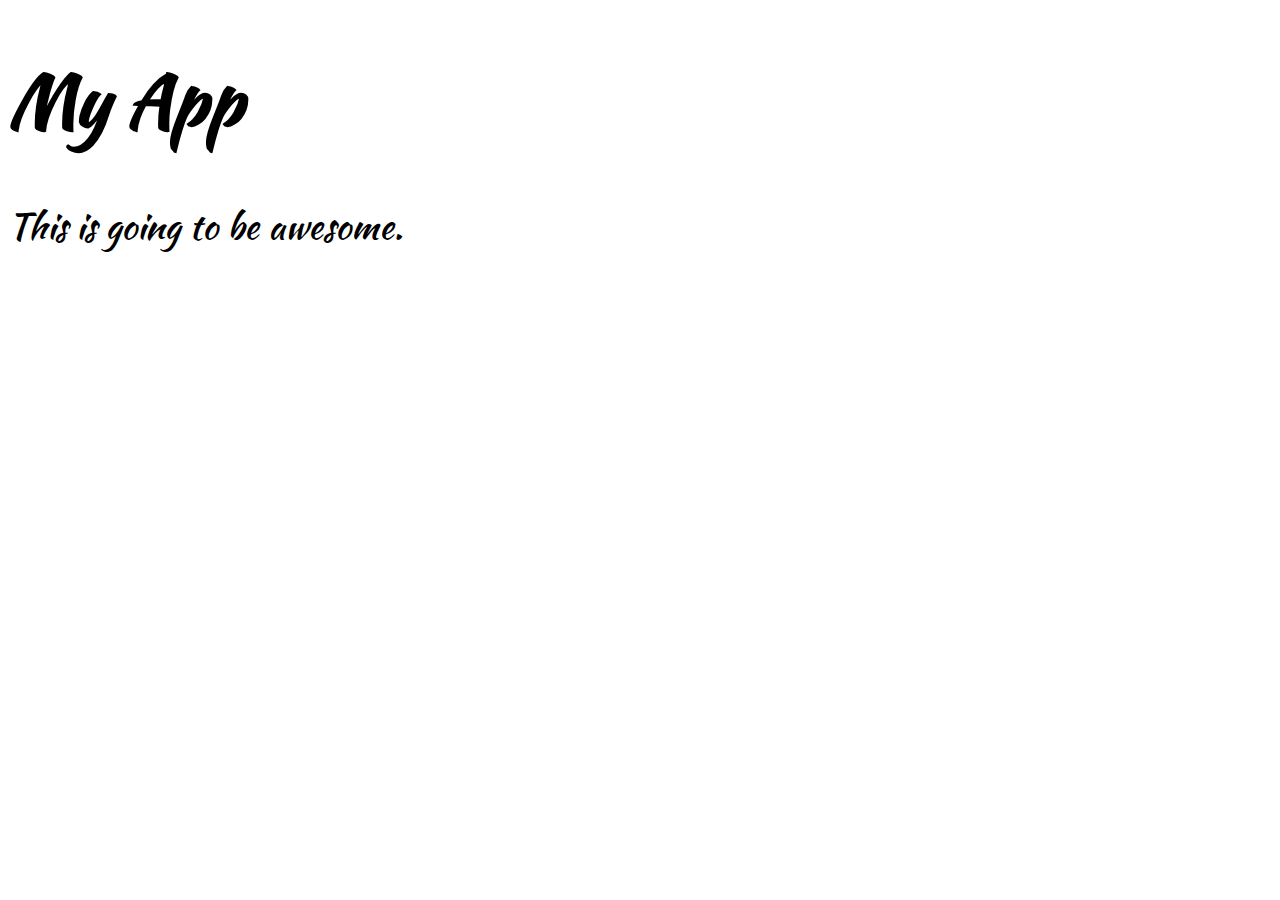
<file: index.html>
<!doctype html>
<html>

<head>
    <meta charset="utf-8">
    <title>Referral Lounge</title>

    <meta name="description" content="Make easy money by referring friends.">
    <meta name="keywords"
          content="freelancer,online,money,hiring,work form home,work from home,web,design,html,css,html5,development">
    <meta name="viewport" content="width=device-width">

    <link rel="stylesheet" href="css/style.css">

    <script src="js/lib/jquery.js"></script>
    <script src="js/app.js"></script>
</head>

<body id='my-app'>
    <h1>My App</h1>
    <p> This is going to be awesome.</p>
</body>

</html>
</file>
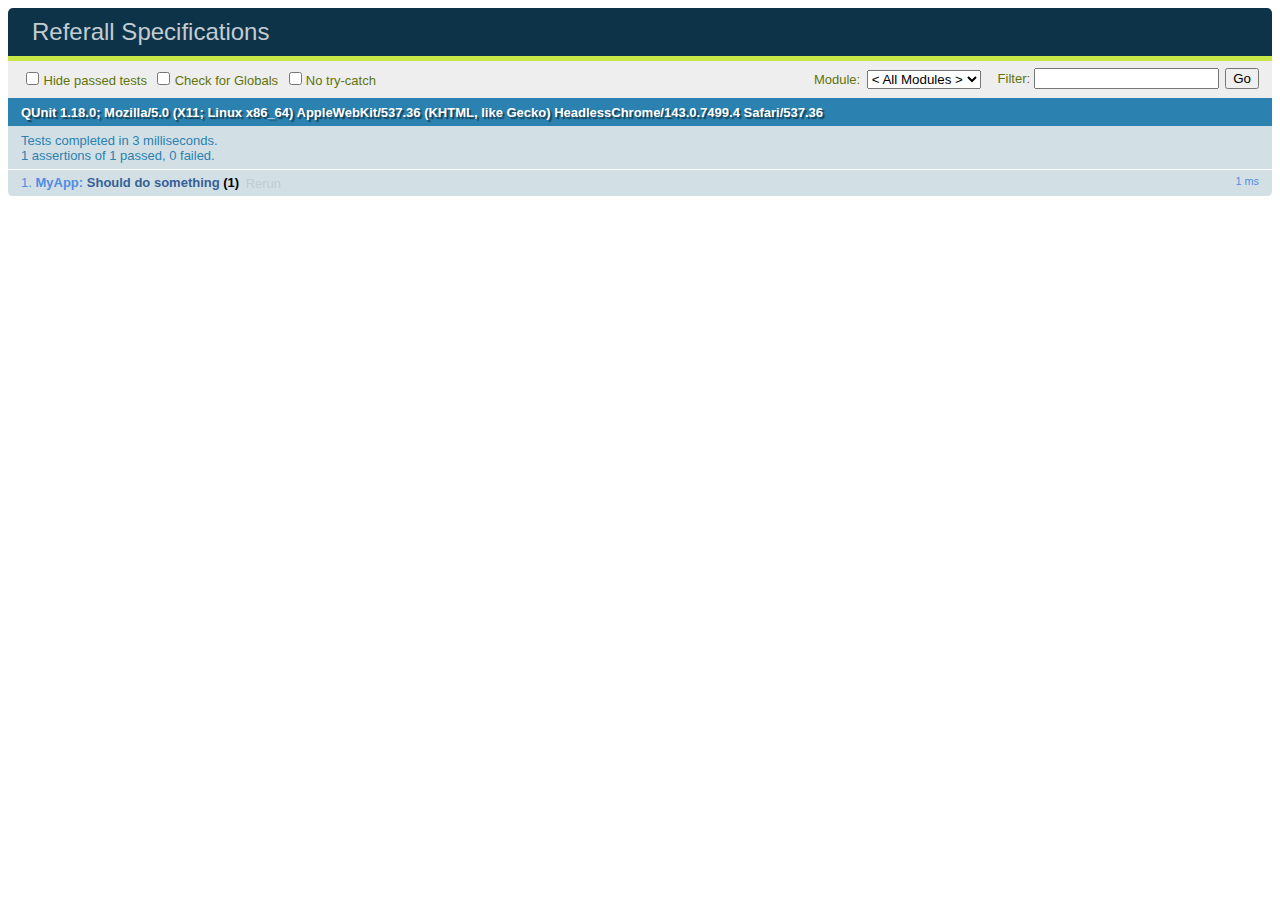
<file: test/specs.html>
<!doctype html>
<html>
<head>
    <meta charset="utf-8">
    <title>Referall Specifications</title>
    <link rel="stylesheet" href="lib/qunit.css">

    <script src="../js/lib/jquery.js"></script>

    <script src="../js/app.js"></script>
</head>
<body>
<div id="qunit"></div>
<div id="qunit-fixture"></div>

<script src="lib/qunit.js"></script>

<!--specifications-->
<script src="specs/app-spec.js"></script>
</body>
</html>
</file>
<file: css/style.css>
/*
  ******************** Undo's ********************
*/

input, button {
  display: inline-block;
  text-indent: 1vh;
  border: none;
  outline: none;
  padding: 0;
  margin: 0;
  font-size: 4vh;
  font-family: kaushan;
}

input:focus, {
  outline: none;
  box-shadow: 1px 1px 14px 14px rgba(164, 233, 235, 1);
}

.pull-left {
  float: left;
}

.pull-right {
  float: right;
}


input::-webkit-input-placeholder {
  color: rgb(207, 207, 207);
}

input:-moz-placeholder {
  color: rgb(207, 207, 207);
}

input::-moz-placeholder {
  color: rgb(207, 207, 207);
}

input:-ms-input-placeholder {
  color: rgb(207, 207, 207);
}


/*
  ******************** behaviours ********************
*/
.centered-text{
  text-align: center;
}

.full-height {
  min-height: 100vh;
}

.button {
  height: 100%;
  vertical-align: super;
}

.button.secondary {
}

.large-font {
  font-size: 5vh;
}

.font-size7 {
  font-size: 70%;
}

.hidden {
  display: none !important;
}

.font-arial {
  font-family: Arial, Helvetica, sans-serif;
}
.text-rl-blue{
  color: rgba(0, 51, 102, 1)
}
.bg-rl-blue{
  background-color: rgba(0, 51, 102, 1)
}

.text-dirty-yellow {
  color: rgba(238, 237, 37, 1) !important;
}

.text-green {
  color: rgb(48, 139, 42);
}

.text-grey{
  color: rgb(207, 207, 207);
}

.bg-green {
  background-color: rgb(48, 139, 42);
}

.shadow {
  -webkit-box-shadow: 1px 3px 10px 1px #090606; /* Safari 3-4, iOS 4.0.2 - 4.2, Android 2.3+ */
  -moz-box-shadow: 1px 3px 10px 1px #090606; /* Firefox 3.5 - 3.6 */
  box-shadow: 1px 3px 10px 1px #090606; /* Opera 10.5, IE 9, Firefox 4+, Chrome 6+, iOS 5 */
}

/*
  ******************** forced style ********************
  try to keep this minimum, create behaviouus instead.
  ******************************************************
*/

@font-face {
  font-family: kaushan;
  src: url("../fonts/kaushan.otf") format("opentype");
}

body {
  font-size: 4vh;
  font-family: kaushan;
}
</file>
<file: test/lib/qunit.css>
/*!
 * QUnit 1.18.0
 * http://qunitjs.com/
 *
 * Copyright jQuery Foundation and other contributors
 * Released under the MIT license
 * http://jquery.org/license
 *
 * Date: 2015-04-03T10:23Z
 */

/** Font Family and Sizes */

#qunit-tests, #qunit-header, #qunit-banner, #qunit-testrunner-toolbar, #qunit-userAgent, #qunit-testresult {
  font-family: "Helvetica Neue Light", "HelveticaNeue-Light", "Helvetica Neue", Calibri, Helvetica, Arial, sans-serif;
}

#qunit-testrunner-toolbar, #qunit-userAgent, #qunit-testresult, #qunit-tests li { font-size: small; }
#qunit-tests { font-size: smaller; }


/** Resets */

#qunit-tests, #qunit-header, #qunit-banner, #qunit-userAgent, #qunit-testresult, #qunit-modulefilter {
  margin: 0;
  padding: 0;
}


/** Header */

#qunit-header {
  padding: 0.5em 0 0.5em 1em;

  color: #8699A4;
  background-color: #0D3349;

  font-size: 1.5em;
  line-height: 1em;
  font-weight: 400;

  border-radius: 5px 5px 0 0;
}

#qunit-header a {
  text-decoration: none;
  color: #C2CCD1;
}

#qunit-header a:hover,
#qunit-header a:focus {
  color: #FFF;
}

#qunit-testrunner-toolbar label {
  display: inline-block;
  padding: 0 0.5em 0 0.1em;
}

#qunit-banner {
  height: 5px;
}

#qunit-testrunner-toolbar {
  padding: 0.5em 1em 0.5em 1em;
  color: #5E740B;
  background-color: #EEE;
  overflow: hidden;
}

#qunit-userAgent {
  padding: 0.5em 1em 0.5em 1em;
  background-color: #2B81AF;
  color: #FFF;
  text-shadow: rgba(0, 0, 0, 0.5) 2px 2px 1px;
}

#qunit-modulefilter-container {
  float: right;
  padding: 0.2em;
}

.qunit-url-config {
  display: inline-block;
  padding: 0.1em;
}

.qunit-filter {
  display: block;
  float: right;
  margin-left: 1em;
}

/** Tests: Pass/Fail */

#qunit-tests {
  list-style-position: inside;
}

#qunit-tests li {
  padding: 0.4em 1em 0.4em 1em;
  border-bottom: 1px solid #FFF;
  list-style-position: inside;
}

#qunit-tests > li {
  display: none;
}

#qunit-tests li.running,
#qunit-tests li.pass,
#qunit-tests li.fail,
#qunit-tests li.skipped {
  display: list-item;
}

#qunit-tests.hidepass li.running,
#qunit-tests.hidepass li.pass {
  visibility: hidden;
  position: absolute;
  width:   0px;
  height:  0px;
  padding: 0;
  border:  0;
  margin:  0;
}

#qunit-tests li strong {
  cursor: pointer;
}

#qunit-tests li.skipped strong {
  cursor: default;
}

#qunit-tests li a {
  padding: 0.5em;
  color: #C2CCD1;
  text-decoration: none;
}

#qunit-tests li p a {
  padding: 0.25em;
  color: #6B6464;
}
#qunit-tests li a:hover,
#qunit-tests li a:focus {
  color: #000;
}

#qunit-tests li .runtime {
  float: right;
  font-size: smaller;
}

.qunit-assert-list {
  margin-top: 0.5em;
  padding: 0.5em;

  background-color: #FFF;

  border-radius: 5px;
}

.qunit-collapsed {
  display: none;
}

#qunit-tests table {
  border-collapse: collapse;
  margin-top: 0.2em;
}

#qunit-tests th {
  text-align: right;
  vertical-align: top;
  padding: 0 0.5em 0 0;
}

#qunit-tests td {
  vertical-align: top;
}

#qunit-tests pre {
  margin: 0;
  white-space: pre-wrap;
  word-wrap: break-word;
}

#qunit-tests del {
  background-color: #E0F2BE;
  color: #374E0C;
  text-decoration: none;
}

#qunit-tests ins {
  background-color: #FFCACA;
  color: #500;
  text-decoration: none;
}

/*** Test Counts */

#qunit-tests b.counts                       { color: #000; }
#qunit-tests b.passed                       { color: #5E740B; }
#qunit-tests b.failed                       { color: #710909; }

#qunit-tests li li {
  padding: 5px;
  background-color: #FFF;
  border-bottom: none;
  list-style-position: inside;
}

/*** Passing Styles */

#qunit-tests li li.pass {
  color: #3C510C;
  background-color: #FFF;
  border-left: 10px solid #C6E746;
}

#qunit-tests .pass                          { color: #528CE0; background-color: #D2E0E6; }
#qunit-tests .pass .test-name               { color: #366097; }

#qunit-tests .pass .test-actual,
#qunit-tests .pass .test-expected           { color: #999; }

#qunit-banner.qunit-pass                    { background-color: #C6E746; }

/*** Failing Styles */

#qunit-tests li li.fail {
  color: #710909;
  background-color: #FFF;
  border-left: 10px solid #EE5757;
  white-space: pre;
}

#qunit-tests > li:last-child {
  border-radius: 0 0 5px 5px;
}

#qunit-tests .fail                          { color: #000; background-color: #EE5757; }
#qunit-tests .fail .test-name,
#qunit-tests .fail .module-name             { color: #000; }

#qunit-tests .fail .test-actual             { color: #EE5757; }
#qunit-tests .fail .test-expected           { color: #008000; }

#qunit-banner.qunit-fail                    { background-color: #EE5757; }

/*** Skipped tests */

#qunit-tests .skipped {
  background-color: #EBECE9;
}

#qunit-tests .qunit-skipped-label {
  background-color: #F4FF77;
  display: inline-block;
  font-style: normal;
  color: #366097;
  line-height: 1.8em;
  padding: 0 0.5em;
  margin: -0.4em 0.4em -0.4em 0;
}

/** Result */

#qunit-testresult {
  padding: 0.5em 1em 0.5em 1em;

  color: #2B81AF;
  background-color: #D2E0E6;

  border-bottom: 1px solid #FFF;
}
#qunit-testresult .module-name {
  font-weight: 700;
}

/** Fixture */

#qunit-fixture {
  position: absolute;
  top: -10000px;
  left: -10000px;
  width: 1000px;
  height: 1000px;
}
</file>
